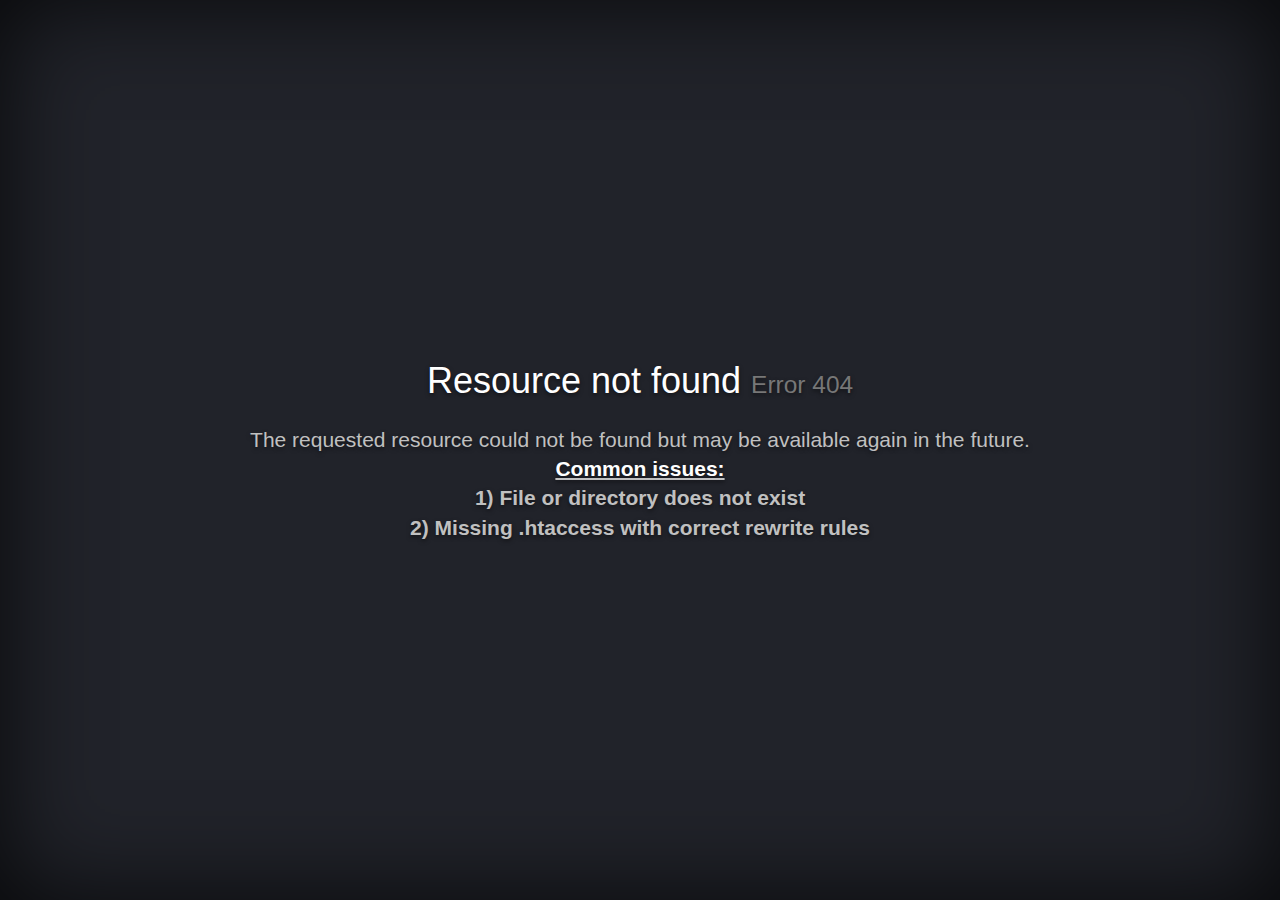
<file: assets/fonts/fa-brands-400.html>
<!DOCTYPE html>
<html lang="en">
<head>
    <meta charset="utf-8" /><meta http-equiv="X-UA-Compatible" content="IE=edge" /><meta name="viewport" content="width=device-width, initial-scale=1" />
    <title>MochaHost | 404 - Resource not found</title>
    <style type="text/css">/*! normalize.css v5.0.0 | MIT License | github.com/necolas/normalize.css */html{font-family:sans-serif;line-height:1.15;-ms-text-size-adjust:100%;-webkit-text-size-adjust:100%}body{margin:0}article,aside,footer,header,nav,section{display:block}h1{font-size:2em;margin:.67em 0}figcaption,figure,main{display:block}figure{margin:1em 40px}hr{box-sizing:content-box;height:0;overflow:visible}pre{font-family:monospace,monospace;font-size:1em}a{background-color:transparent;-webkit-text-decoration-skip:objects}a:active,a:hover{outline-width:0}abbr[title]{border-bottom:none;text-decoration:underline;text-decoration:underline dotted}b,strong{font-weight:inherit}b,strong{font-weight:bolder}code,kbd,samp{font-family:monospace,monospace;font-size:1em}dfn{font-style:italic}mark{background-color:#ff0;color:#000}small{font-size:80%}sub,sup{font-size:75%;line-height:0;position:relative;vertical-align:baseline}sub{bottom:-.25em}sup{top:-.5em}audio,video{display:inline-block}audio:not([controls]){display:none;height:0}img{border-style:none}svg:not(:root){overflow:hidden}button,input,optgroup,select,textarea{font-family:sans-serif;font-size:100%;line-height:1.15;margin:0}button,input{overflow:visible}button,select{text-transform:none}[type=reset],[type=submit],button,html [type=button]{-webkit-appearance:button}[type=button]::-moz-focus-inner,[type=reset]::-moz-focus-inner,[type=submit]::-moz-focus-inner,button::-moz-focus-inner{border-style:none;padding:0}[type=button]:-moz-focusring,[type=reset]:-moz-focusring,[type=submit]:-moz-focusring,button:-moz-focusring{outline:1px dotted ButtonText}fieldset{border:1px solid silver;margin:0 2px;padding:.35em .625em .75em}legend{box-sizing:border-box;color:inherit;display:table;max-width:100%;padding:0;white-space:normal}progress{display:inline-block;vertical-align:baseline}textarea{overflow:auto}[type=checkbox],[type=radio]{box-sizing:border-box;padding:0}[type=number]::-webkit-inner-spin-button,[type=number]::-webkit-outer-spin-button{height:auto}[type=search]{-webkit-appearance:textfield;outline-offset:-2px}[type=search]::-webkit-search-cancel-button,[type=search]::-webkit-search-decoration{-webkit-appearance:none}::-webkit-file-upload-button{-webkit-appearance:button;font:inherit}details,menu{display:block}summary{display:list-item}canvas{display:inline-block}template{display:none}[hidden]{display:none}/*! Simple HttpErrorPages | MIT X11 License | https://github.com/AndiDittrich/HttpErrorPages */body,html{width:100%;height:100%;background-color:#21232a}body{color:#fff;text-align:center;text-shadow:0 2px 4px rgba(0,0,0,.5);padding:0;min-height:100%;-webkit-box-shadow:inset 0 0 100px rgba(0,0,0,.8);box-shadow:inset 0 0 100px rgba(0,0,0,.8);display:table;font-family:"Open Sans",Arial,sans-serif}h1{font-family:inherit;font-weight:500;line-height:1.1;color:inherit;font-size:36px}h1 small{font-size:68%;font-weight:400;line-height:1;color:#777}a{text-decoration:none;color:#fff;font-size:inherit;border-bottom:dotted 1px #707070}.lead{color:silver;font-size:21px;line-height:1.4}.cover{display:table-cell;vertical-align:middle;padding:0 20px}footer{position:fixed;width:100%;height:40px;left:0;bottom:0;color:#a0a0a0;font-size:14px}</style>
</head>
<body>
	<div class="cover"><h1>Resource not found <small>Error 404</small></h1>
		<p class="lead">The requested resource could not be found but may be available again in the future. <br />
		<strong><u><font color="white">Common issues:</font></u> <br />
			1) File or directory does not exist <br />
			2) Missing .htaccess with correct rewrite rules <br />
		</p>
	</div>
    
</body>
</html>
</file>
